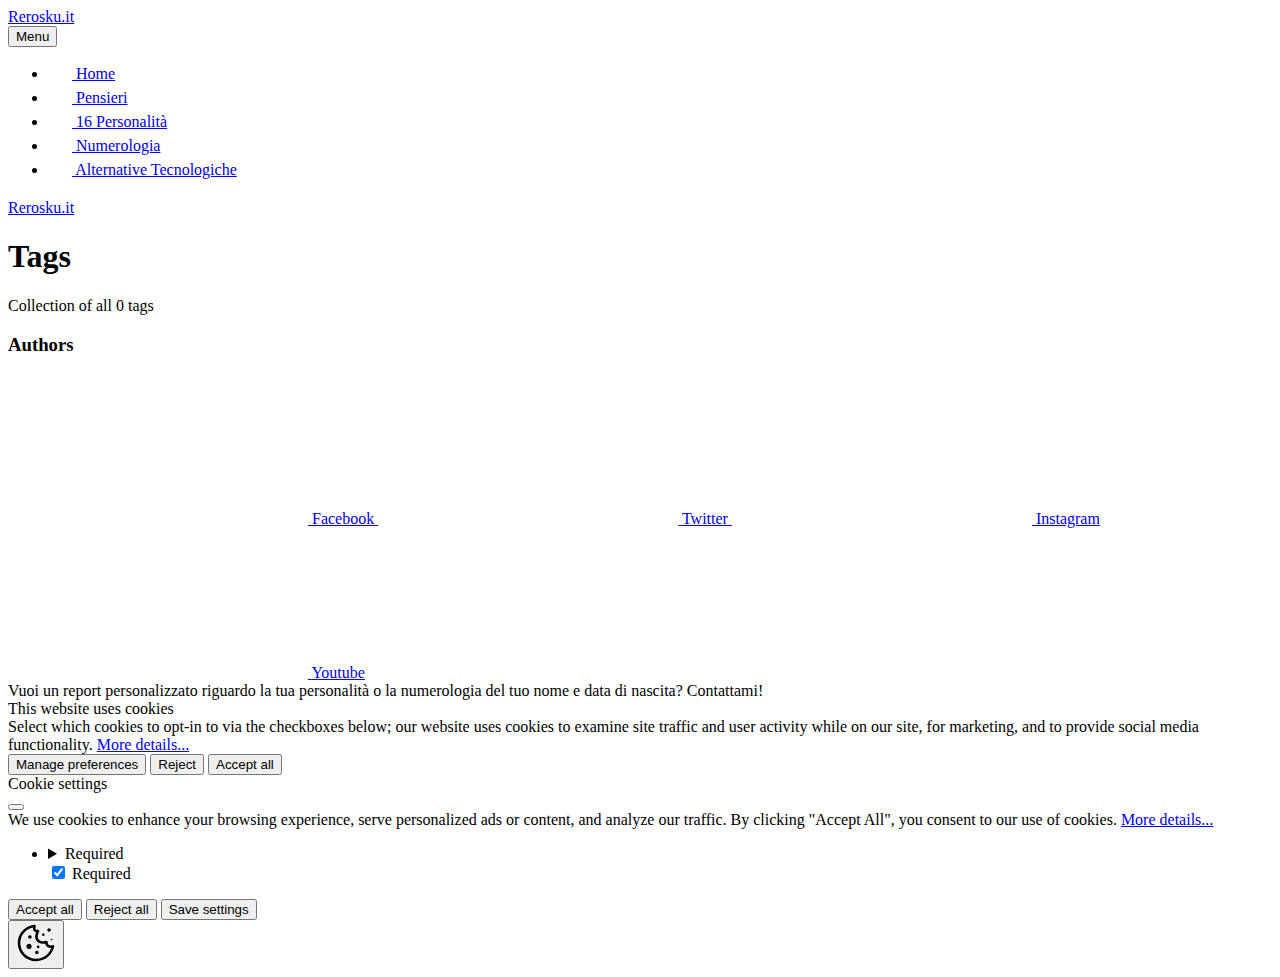
<file: tags/index.html>
<!DOCTYPE html><html lang="it"><head><meta charset="utf-8"><meta http-equiv="X-UA-Compatible" content="IE=edge"><meta name="viewport" content="width=device-width,initial-scale=1"><title>All tags - Rerosku.it</title><meta name="robots" content="noindex, follow"><meta name="generator" content="Publii Open-Source CMS for Static Site"><link rel="alternate" type="application/atom+xml" href="https://rerosku.it/feed.xml"><link rel="alternate" type="application/json" href="https://rerosku.it/feed.json"><meta property="og:title" content="Rerosku.it"><meta property="og:site_name" content="Rerosku.it"><meta property="og:description" content=""><meta property="og:url" content="https://rerosku.it/tags/"><meta property="og:type" content="website"><link rel="preload" href="https://rerosku.it/assets/dynamic/fonts/publicsans/publicsans.woff2" as="font" type="font/woff2" crossorigin><link rel="stylesheet" href="https://rerosku.it/assets/css/style.css?v=32782bff5110398a7200f8703d3e7685"><script type="application/ld+json">{"@context":"http://schema.org","@type":"Organization","name":"Rerosku.it","url":"https://rerosku.it/","sameAs":["rerosku","rerosku","rerosku","rerosku"]}</script><noscript><style>img[loading] {
                    opacity: 1;
                }</style></noscript><style>.fi{fill:none;stroke-linecap:round;stroke-linejoin:round;vertical-align:middle}</style></head><body><div class="content"><div class="left-bar"><div class="left-bar__inner"><header class="header"><a class="logo" href="https://rerosku.it/">Rerosku.it</a><nav class="navbar"><button class="navbar__toggle" aria-label="Menu" aria-haspopup="true" aria-expanded="false"><span class="navbar__toggle__box"><span class="navbar__toggle__inner">Menu</span></span></button><ul class="navbar__menu"><li><a class="tltp" href="https://rerosku.it/" target="_self" aria-label="Home"><svg class="fi fi-home" width="24px" height="24px" stroke="currentColor" stroke-width="2"><use href="https://rerosku.it/media/plugins/featherIcons/feather-sprite.svg#home"/></svg> <span>Home</span></a></li><li><a class="tltp" href="https://rerosku.it/tags/riflessioni/" target="_self" aria-label="Pensieri"><svg class="fi fi-type" width="24px" height="24px" stroke="currentColor" stroke-width="2"><use href="https://rerosku.it/media/plugins/featherIcons/feather-sprite.svg#type"/></svg> <span>Pensieri</span></a></li><li><a class="tltp" href="https://rerosku.it/tags/16-personalita/" target="_self" aria-label="16 Personalità"><svg class="fi fi-moon" width="24px" height="24px" stroke="currentColor" stroke-width="2"><use href="https://rerosku.it/media/plugins/featherIcons/feather-sprite.svg#moon"/></svg> <span>16 Personalità</span></a></li><li><a class="tltp" href="https://rerosku.it/tags/numerologia/" target="_self" aria-label="Numerologia"><svg class="fi fi-sun" width="24px" height="24px" stroke="currentColor" stroke-width="2"><use href="https://rerosku.it/media/plugins/featherIcons/feather-sprite.svg#sun"/></svg> <span>Numerologia</span></a></li><li><a class="tltp" href="https://rerosku.it/tags/alternative-tecnologiche/" target="_self" aria-label="Alternative Tecnologiche"><svg class="fi fi-refresh-cw" width="24px" height="24px" stroke="currentColor" stroke-width="2"><use href="https://rerosku.it/media/plugins/featherIcons/feather-sprite.svg#refresh-cw"/></svg> <span>Alternative Tecnologiche</span></a></li></ul></nav><a class="logo logo--atbottom" href="./">Rerosku.it</a></header></div></div><main class="main page page--tags"><div class="hero"><div class="main__inner"><h1>Tags</h1><p>Collection of all 0 tags</p></div></div><div class="main__inner"><ul class="tags-list"></ul></div></main><div class="right-bar"><div class="right-bar__inner"><div class="sidebar"><section class="box authors"><h3 class="box__title">Authors</h3><ul class="authors__cotainer"></ul></section><div class="box follow"><a href="rerosku" class="tltp tltp--top" aria-label="Facebook"><svg><use xlink:href="https://rerosku.it/assets/svg/svg-map.svg#facebook"/></svg> <span>Facebook</span> </a><a href="rerosku" class="tltp tltp--top" aria-label="Twitter"><svg><use xlink:href="https://rerosku.it/assets/svg/svg-map.svg#twitter"/></svg> <span>Twitter</span> </a><a href="rerosku" class="tltp tltp--top" aria-label="Instagram"><svg><use xlink:href="https://rerosku.it/assets/svg/svg-map.svg#instagram"/></svg> <span>Instagram</span> </a><a href="rerosku" class="tltp tltp--top" aria-label="Youtube"><svg><use xlink:href="https://rerosku.it/assets/svg/svg-map.svg#youtube"/></svg> <span>Youtube</span></a></div><div class="box copyright">Vuoi un report personalizzato riguardo la tua personalità o la numerologia del tuo nome e data di nascita? Contattami!</div></div></div></div></div><script defer="defer" src="https://rerosku.it/assets/js/scripts.min.js?v=12d8fcd46db8fdc7af6797ec26849875"></script><script>var images = document.querySelectorAll('img[loading]');
        for (var i = 0; i < images.length; i++) {
            if (images[i].complete) {
                images[i].classList.add('is-loaded');
            } else {
                images[i].addEventListener('load', function () {
                    this.classList.add('is-loaded');
                }, false);
            }
        }</script><div class="pcb" data-behaviour="badge" data-behaviour-link="#cookie-settings" data-revision="1" data-config-ttl="90" data-debug-mode="false"><div role="dialog" aria-modal="true" aria-hidden="true" aria-labelledby="pcb-title" aria-describedby="pcb-txt" class="pcb__banner pcb__banner--bar"><div class="pcb__inner"><div id="pcb-title" role="heading" aria-level="2" class="pcb__title">This website uses cookies</div><div id="pcb-txt" class="pcb__txt">Select which cookies to opt-in to via the checkboxes below; our website uses cookies to examine site traffic and user activity while on our site, for marketing, and to provide social media functionality. <a href="#not-specified">More details...</a></div><div class="pcb__buttons"><button type="button" class="pcb__btn pcb__btn--link pcb__btn--configure" aria-haspopup="dialog">Manage preferences</button> <button type="button" class="pcb__btn pcb__btn--reject">Reject</button> <button type="button" class="pcb__btn pcb__btn--solid pcb__btn--accept">Accept all</button></div></div></div><div class="pcb__popup" role="dialog" aria-modal="true" aria-hidden="true" aria-labelledby="pcb-popup-title"><div class="pcb__popup__wrapper"><div class="pcb__inner pcb__popup__inner"><div class="pcb__popup__heading"><div id="pcb-popup-title" role="heading" aria-level="2" class="pcb__title">Cookie settings</div><button class="pcb__popup__close" aria-label="Close"></button></div><div class="pcb__popup__content"><div class="pcb__txt pcb__popup__txt">We use cookies to enhance your browsing experience, serve personalized ads or content, and analyze our traffic. By clicking "Accept All", you consent to our use of cookies. <a href="#not-specified">More details...</a></div><ul class="pcb__groups"><li class="pcb__group"><details><summary class="pcb__group__title no-desc">Required</summary></details><div class="pcb__popup__switch is-checked"><input type="checkbox" data-group-name="" id="pcb-group-0" checked="checked"> <label for="pcb-group-0">Required</label></div></li></ul></div><div class="pcb__buttons pcb__popup__buttons"><button type="button" class="pcb__btn pcb__btn--solid pcb__btn--accept">Accept all</button> <button type="button" class="pcb__btn pcb__btn--reject">Reject all</button> <button type="button" class="pcb__btn pcb__btn--save">Save settings</button></div></div></div></div><div class="pcb__overlay" aria-hidden="true"></div><button class="pcb__badge" aria-label="Cookie Policy" aria-hidden="true"><svg xmlns="http://www.w3.org/2000/svg" aria-hidden="true" focusable="false" width="40" height="40" viewBox="0 0 23 23" fill="currentColor"><path d="M21.41 12.71c-.08-.01-.15 0-.22 0h-.03c-.03 0-.05 0-.08.01-.07 0-.13.01-.19.04-.52.21-1.44.19-2.02-.22-.44-.31-.65-.83-.62-1.53a.758.758 0 0 0-.27-.61.73.73 0 0 0-.65-.14c-1.98.51-3.49.23-4.26-.78-.82-1.08-.73-2.89.24-4.49.14-.23.14-.52 0-.75a.756.756 0 0 0-.67-.36c-.64.03-1.11-.1-1.31-.35-.19-.26-.13-.71-.01-1.29.04-.18.06-.38.03-.59-.05-.4-.4-.7-.81-.66C5.1 1.54 1 6.04 1 11.48 1 17.28 5.75 22 11.6 22c5.02 0 9.39-3.54 10.39-8.42.08-.4-.18-.78-.58-.87Zm-9.81 7.82c-5.03 0-9.12-4.06-9.12-9.06 0-4.34 3.05-8 7.25-8.86-.08.7.05 1.33.42 1.81.24.32.66.67 1.38.84-.76 1.86-.65 3.78.36 5.11.61.81 2.03 2 4.95 1.51.18.96.71 1.54 1.18 1.87.62.43 1.38.62 2.1.62.05 0 .09 0 .13-.01-1.23 3.64-4.7 6.18-8.64 6.18ZM13 17c0 .55-.45 1-1 1s-1-.45-1-1 .45-1 1-1 1 .45 1 1Zm5.29-12.3a.99.99 0 0 1-.29-.71c0-.55.45-.99 1-.99a1 1 0 0 1 .71.3c.19.19.29.44.29.71 0 .55-.45.99-1 .99a1 1 0 0 1-.71-.3ZM9 13.5c0 .83-.67 1.5-1.5 1.5S6 14.33 6 13.5 6.67 12 7.5 12s1.5.67 1.5 1.5Zm3.25.81a.744.744 0 0 1-.06-1.05c.28-.32.75-.34 1.05-.06.31.28.33.75.05 1.06-.15.16-.35.25-.56.25-.18 0-.36-.06-.5-.19ZM8.68 7.26c.41.37.44 1 .07 1.41-.2.22-.47.33-.75.33a.96.96 0 0 1-.67-.26c-.41-.37-.44-1-.07-1.41.37-.42 1-.45 1.41-.08Zm11.48 1.88c.18-.19.52-.19.7 0 .05.04.09.1.11.16.03.06.04.12.04.19 0 .13-.05.26-.15.35-.09.1-.22.15-.35.15s-.26-.05-.35-.15a.355.355 0 0 1-.11-.16.433.433 0 0 1-.04-.19c0-.13.05-.26.15-.35Zm-4.93-1.86a.75.75 0 1 1 1.059-1.06.75.75 0 0 1-1.059 1.06Z"/></svg></button></div><script>(function(win) {
    if (!document.querySelector('.pcb')) {
        return;
    }

    var cbConfig = {
        behaviour: document.querySelector('.pcb').getAttribute('data-behaviour'),
        behaviourLink: document.querySelector('.pcb').getAttribute('data-behaviour-link'),
        revision: document.querySelector('.pcb').getAttribute('data-revision'),
        configTTL: parseInt(document.querySelector('.pcb').getAttribute('data-config-ttl'), 10),
        debugMode: document.querySelector('.pcb').getAttribute('data-debug-mode') === 'true',
        initialState: null,
        previouslyAccepted: []
    };

    var cbUI = {
        wrapper: document.querySelector('.pcb'),
        banner: {
            element: null,
            btnAccept: null,
            btnReject: null,
            btnConfigure: null
        },
        popup: {
            element: null,
            btnClose: null,
            btnSave: null,
            btnAccept: null,
            btnReject: null,
            checkboxes: null,
        },
        overlay: null,
        badge: null,
        blockedScripts: document.querySelectorAll('script[type^="gdpr-blocker/"]'),
        triggerLinks: cbConfig.behaviourLink ? document.querySelectorAll('a[href*="' + cbConfig.behaviourLink + '"]') : null
    };

    function initUI () {
        // setup banner elements
        cbUI.banner.element = cbUI.wrapper.querySelector('.pcb__banner');
        cbUI.banner.btnAccept = cbUI.banner.element.querySelector('.pcb__btn--accept');
        cbUI.banner.btnReject = cbUI.banner.element.querySelector('.pcb__btn--reject');
        cbUI.banner.btnConfigure = cbUI.banner.element.querySelector('.pcb__btn--configure');

        // setup popup elements
        if (cbUI.wrapper.querySelector('.pcb__popup')) {
            cbUI.popup.element = cbUI.wrapper.querySelector('.pcb__popup');
            cbUI.popup.btnClose = cbUI.wrapper.querySelector('.pcb__popup__close');
            cbUI.popup.btnSave = cbUI.popup.element.querySelector('.pcb__btn--save');
            cbUI.popup.btnAccept = cbUI.popup.element.querySelector('.pcb__btn--accept');
            cbUI.popup.btnReject = cbUI.popup.element.querySelector('.pcb__btn--reject');
            cbUI.popup.checkboxes = cbUI.popup.element.querySelector('input[type="checkbox"]');
            // setup overlay
            cbUI.overlay = cbUI.wrapper.querySelector('.pcb__overlay');
        }

        cbUI.badge = cbUI.wrapper.querySelector('.pcb__badge');

        if (cbConfig.behaviour.indexOf('link') > -1) {
            for (var i = 0; i < cbUI.triggerLinks.length; i++) {
                cbUI.triggerLinks[i].addEventListener('click', function(e) {
                    e.preventDefault();
                    showBannerOrPopup();
                });
            }
        }
    }

    function initState () {
        var lsKeyName = getConfigName();
        var currentConfig = localStorage.getItem(lsKeyName);
        var configIsFresh = checkIfConfigIsFresh();

        if (!configIsFresh || currentConfig === null) {
            if (cbConfig.debugMode) {
                console.log('🍪 Config not found, or configuration expired');
            }

            showBanner();
        } else if (typeof currentConfig === 'string') {
            if (cbConfig.debugMode) {
                console.log('🍪 Config founded');
            }

            showBadge();

            if (cbUI.popup.element) {
                var allowedGroups = currentConfig.split(',');
                var checkedCheckboxes = cbUI.popup.element.querySelectorAll('input[type="checkbox"]:checked');

                for (var j = 0; j < checkedCheckboxes.length; j++) {
                    var name = checkedCheckboxes[j].getAttribute('data-group-name');

                    if (name && name !== '-' && allowedGroups.indexOf(name) === -1) {
                        checkedCheckboxes[j].checked = false;
                    }
                }

                for (var i = 0; i < allowedGroups.length; i++) {
                    var checkbox = cbUI.popup.element.querySelector('input[type="checkbox"][data-group-name="' + allowedGroups[i] + '"]');

                    if (checkbox) {
                        checkbox.checked = true;
                    }

                    allowCookieGroup(allowedGroups[i]);
                }
            }
        }

        setTimeout(function () {
            cbConfig.initialState = getInitialStateOfConsents();
        }, 0);
    }

    function checkIfConfigIsFresh () {
        var lastConfigSave = localStorage.getItem('publii-gdpr-cookies-config-save-date');

        if (lastConfigSave === null) {
            return false;
        }

        lastConfigSave = parseInt(lastConfigSave, 10);

        if (lastConfigSave === 0) {
            return true;
        }

        if (+new Date() - lastConfigSave < cbConfig.configTTL * 24 * 60 * 60 * 1000) {
            return true;
        }

        return false;
    }

    function initBannerEvents () {
        cbUI.banner.btnAccept.addEventListener('click', function (e) {
            e.preventDefault();
            acceptAllCookies('banner');
            showBadge();
        }, false);

        if (cbUI.banner.btnReject) {
            cbUI.banner.btnReject.addEventListener('click', function (e) {
                e.preventDefault();
                rejectAllCookies();
                showBadge();
            }, false);
        }

        if (cbUI.banner.btnConfigure) {
            cbUI.banner.btnConfigure.addEventListener('click', function (e) {
                e.preventDefault();
                hideBanner();
                showAdvancedPopup();
                showBadge();
            }, false);
        }
    }

    function initPopupEvents () {
        if (!cbUI.popup.element) {
            return;
        }

        cbUI.overlay.addEventListener('click', function (e) {
            hideAdvancedPopup();
        }, false);

        cbUI.popup.element.addEventListener('click', function (e) {
            e.stopPropagation();
        }, false);

        cbUI.popup.btnAccept.addEventListener('click', function (e) {
            e.preventDefault();
            acceptAllCookies('popup');
        }, false);

        cbUI.popup.btnReject.addEventListener('click', function (e) {
            e.preventDefault();
            rejectAllCookies();
        }, false);

        cbUI.popup.btnSave.addEventListener('click', function (e) {
            e.preventDefault();
            saveConfiguration();
        }, false);

        cbUI.popup.btnClose.addEventListener('click', function (e) {
            e.preventDefault();
            hideAdvancedPopup();
        }, false);
    }

    function initBadgeEvents () {
        if (!cbUI.badge) {
            return;
        }

        cbUI.badge.addEventListener('click', function (e) {
            showBannerOrPopup();
        }, false);
    }

    initUI();
    initState();
    initBannerEvents();
    initPopupEvents();
    initBadgeEvents();

    /**
     * API
     */
    function addScript (src, inline) {
        var newScript = document.createElement('script');

        if (src) {
            newScript.setAttribute('src', src);
        }

        if (inline) {
            newScript.text = inline;
        }

        document.body.appendChild(newScript);
    }

    function allowCookieGroup (allowedGroup) {
        var scripts = document.querySelectorAll('script[type="gdpr-blocker/' + allowedGroup + '"]');
        cbConfig.previouslyAccepted.push(allowedGroup);
    
        for (var j = 0; j < scripts.length; j++) {
            addScript(scripts[j].src, scripts[j].text);
        }

        var groupEvent = new Event('publii-cookie-banner-unblock-' + allowedGroup);
        document.body.dispatchEvent(groupEvent);
        unlockEmbeds(allowedGroup);

        if (cbConfig.debugMode) {
            console.log('🍪 Allowed group: ' + allowedGroup);
        }
    }

    function showBannerOrPopup () {
        if (cbUI.popup.element) {
            showAdvancedPopup();
        } else {
            showBanner();
        }
    }

    function showAdvancedPopup () {
        cbUI.popup.element.classList.add('is-visible');
        cbUI.overlay.classList.add('is-visible');
        cbUI.popup.element.setAttribute('aria-hidden', 'false');
        cbUI.overlay.setAttribute('aria-hidden', 'false');
    }

    function hideAdvancedPopup () {
        cbUI.popup.element.classList.remove('is-visible');
        cbUI.overlay.classList.remove('is-visible');
        cbUI.popup.element.setAttribute('aria-hidden', 'true');
        cbUI.overlay.setAttribute('aria-hidden', 'true');
    }

    function showBanner () {
        cbUI.banner.element.classList.add('is-visible');
        cbUI.banner.element.setAttribute('aria-hidden', 'false');
    }

    function hideBanner () {
        cbUI.banner.element.classList.remove('is-visible');
        cbUI.banner.element.setAttribute('aria-hidden', 'true');
    }

    function showBadge () {
        if (!cbUI.badge) {
            return;
        }

        cbUI.badge.classList.add('is-visible');
        cbUI.badge.setAttribute('aria-hidden', 'false');
    }

    function getConfigName () {
        var lsKeyName = 'publii-gdpr-allowed-cookies';

        if (cbConfig.revision) {
            lsKeyName = lsKeyName + '-v' + parseInt(cbConfig.revision, 10);
        }

        return lsKeyName;
    }

    function storeConfiguration (allowedGroups) {
        var lsKeyName = getConfigName();
        var dataToStore = allowedGroups.join(',');
        localStorage.setItem(lsKeyName, dataToStore);

        if (cbConfig.configTTL === 0) {
            localStorage.setItem('publii-gdpr-cookies-config-save-date', 0);

            if (cbConfig.debugMode) {
                console.log('🍪 Store never expiring configuration');
            }
        } else {
            localStorage.setItem('publii-gdpr-cookies-config-save-date', +new Date());
        }
    }

    function getInitialStateOfConsents () {
        if (!cbUI.popup.element) {
            return [];
        }

        var checkedGroups = cbUI.popup.element.querySelectorAll('input[type="checkbox"]:checked');
        var groups = [];

        for (var i = 0; i < checkedGroups.length; i++) {
            var allowedGroup = checkedGroups[i].getAttribute('data-group-name');

            if (allowedGroup !== '') {
                groups.push(allowedGroup);
            }
        }

        if (cbConfig.debugMode) {
            console.log('🍪 Initial state: ' + groups.join(', '));
        }

        return groups;
    }

    function getCurrentStateOfConsents () {
        if (!cbUI.popup.element) {
            return [];
        }

        var checkedGroups = cbUI.popup.element.querySelectorAll('input[type="checkbox"]:checked');
        var groups = [];

        for (var i = 0; i < checkedGroups.length; i++) {
            var allowedGroup = checkedGroups[i].getAttribute('data-group-name');

            if (allowedGroup !== '') {
                groups.push(allowedGroup);
            }
        }

        if (cbConfig.debugMode) {
            console.log('🍪 State to save: ' + groups.join(', '));
        }

        return groups;
    }

    function getAllGroups () {
        if (!cbUI.popup.element) {
            return [];
        }

        var checkedGroups = cbUI.popup.element.querySelectorAll('input[type="checkbox"]');
        var groups = [];

        for (var i = 0; i < checkedGroups.length; i++) {
            var allowedGroup = checkedGroups[i].getAttribute('data-group-name');

            if (allowedGroup !== '') {
                groups.push(allowedGroup);
            }
        }

        return groups;
    }

    function acceptAllCookies (source) {
        var groupsToAccept = getAllGroups();
        storeConfiguration(groupsToAccept);

        for (var i = 0; i < groupsToAccept.length; i++) {
            var group = groupsToAccept[i];

            if (cbConfig.initialState.indexOf(group) > -1 || cbConfig.previouslyAccepted.indexOf(group) > -1) {
                if (cbConfig.debugMode) {
                    console.log('🍪 Skip previously activated group: ' + group);
                }

                continue;
            }

            allowCookieGroup(group);
        }

        if (cbUI.popup.element) {
            var checkboxesToCheck = cbUI.popup.element.querySelectorAll('input[type="checkbox"]');

            for (var j = 0; j < checkboxesToCheck.length; j++) {
                checkboxesToCheck[j].checked = true;
            }
        }

        if (cbConfig.debugMode) {
            console.log('🍪 Accept all cookies: ', groupsToAccept.join(', '));
        }

        if (source === 'popup') {
            hideAdvancedPopup();
        } else if (source === 'banner') {
            hideBanner();
        }
    }

    function rejectAllCookies () {
        if (cbConfig.debugMode) {
            console.log('🍪 Reject all cookies');
        }

        storeConfiguration([]);
        setTimeout(function () {
            window.location.reload();
        }, 100);
    }

    function saveConfiguration () {
        var groupsToAccept = getCurrentStateOfConsents();
        storeConfiguration(groupsToAccept);

        if (cbConfig.debugMode) {
            console.log('🍪 Save new config: ', groupsToAccept.join(', '));
        }

        if (reloadIsNeeded(groupsToAccept)) {
            setTimeout(function () {
                window.location.reload();
            }, 100);
            return;
        }

        for (var i = 0; i < groupsToAccept.length; i++) {
            var group = groupsToAccept[i];

            if (cbConfig.initialState.indexOf(group) > -1 || cbConfig.previouslyAccepted.indexOf(group) > -1) {
                if (cbConfig.debugMode) {
                    console.log('🍪 Skip previously activated group: ' + group);
                }

                continue;
            }

            allowCookieGroup(group);
        }

        hideAdvancedPopup();
    }

    function reloadIsNeeded (groupsToAccept) {
        // check if user rejected consent for initial groups
        var initialGroups = cbConfig.initialState;
        var previouslyAcceptedGroups = cbConfig.previouslyAccepted;
        var groupsToCheck = initialGroups.concat(previouslyAcceptedGroups);

        for (var i = 0; i < groupsToCheck.length; i++) {
            var groupToCheck = groupsToCheck[i];

            if (groupsToAccept.indexOf(groupToCheck) === -1) {
                if (cbConfig.debugMode) {
                    console.log('🍪 Reload is needed due lack of: ', groupToCheck);
                }

                return true;
            }
        }

        return false;
    }

    function unlockEmbeds (cookieGroup) {
        var iframesToUnlock = document.querySelectorAll('.pec-wrapper[data-consent-group-id="' + cookieGroup + '"]');

        for (var i = 0; i < iframesToUnlock.length; i++) {
            var iframeWrapper = iframesToUnlock[i];
            iframeWrapper.querySelector('.pec-overlay').classList.remove('is-active');
            iframeWrapper.querySelector('.pec-overlay').setAttribute('aria-hidden', 'true');
            var iframe = iframeWrapper.querySelector('iframe');
            iframe.setAttribute('src', iframe.getAttribute('data-consent-src'));
        }
    }

    win.publiiEmbedConsentGiven = function (cookieGroup) {
        // it will unlock embeds
        allowCookieGroup(cookieGroup);

        var checkbox = cbUI.popup.element.querySelector('input[type="checkbox"][data-group-name="' + cookieGroup + '"]');

        if (checkbox) {
            checkbox.checked = true;
        }

        var groupsToAccept = getCurrentStateOfConsents();
        storeConfiguration(groupsToAccept);

        if (cbConfig.debugMode) {
            console.log('🍪 Save new config: ', groupsToAccept.join(', '));
        }
    }
})(window);</script></body></html>
</file>
